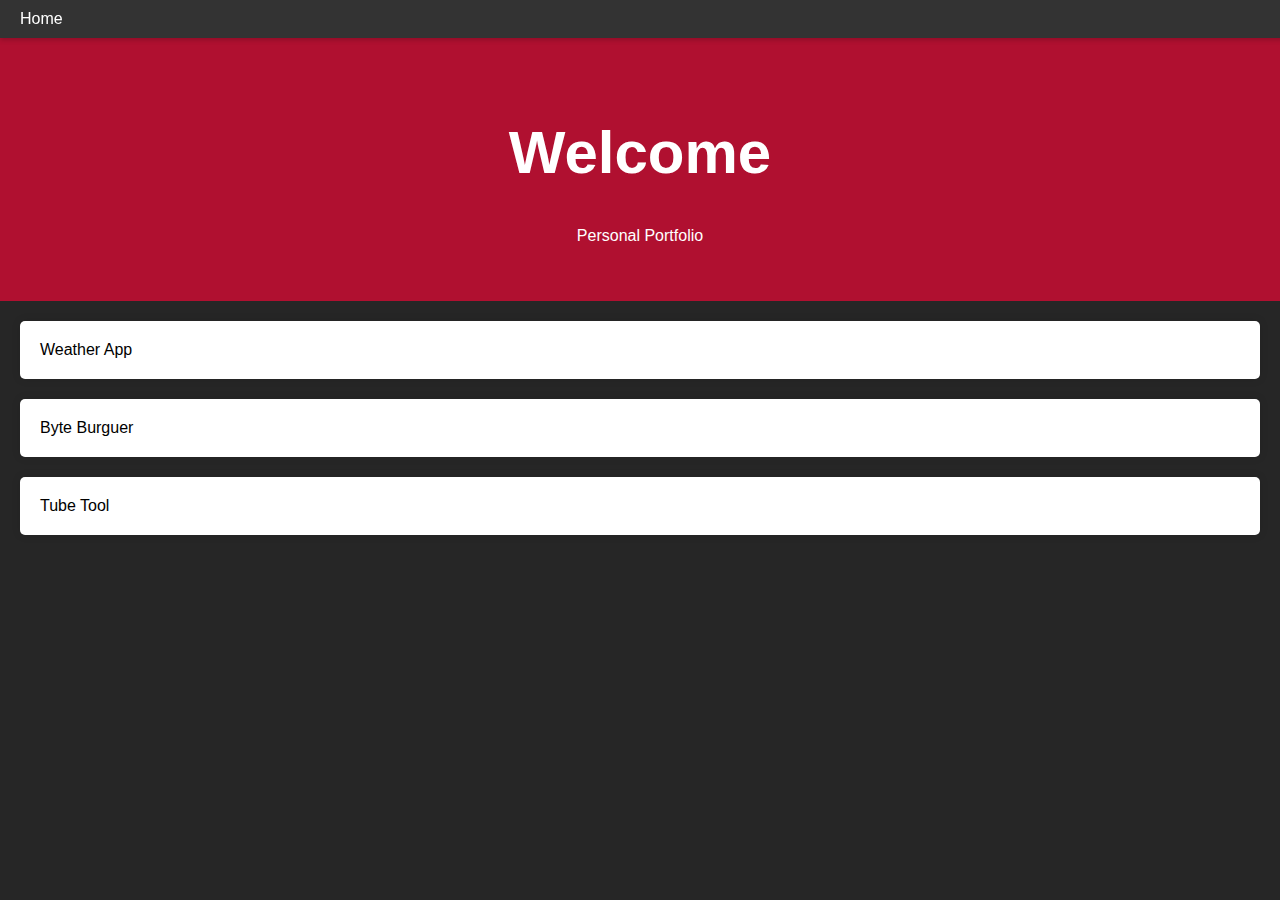
<file: Responsive Web Design/Personal Portfolio Webpage/index.html>
<!DOCTYPE html>
<html lang="pt">
  <head>
    <meta charset="UTF-8">
    <title>Personal Portfolio</title>
    <link rel="stylesheet" href="styles.css"> 
  </head>
  <body>
    <section id="welcome-section">
      <h1>Welcome</h1>
      <p>Personal Portfolio</p>
    </section>
    <section id="projects">
      <div class="project-tile">
        <a href="https://github.com/rcknathan/weather-app">Weather App</a>
      </div>
      <div class="project-tile">
        <a href="https://github.com/rcknathan/byte-burguer">Byte Burguer</a>
      </div>
      <div class="project-tile">
        <a href="https://github.com/rcknathan/tube-tool">Tube Tool</a>
      </div>
    </section>
    <nav id="navbar">
      <a href="#welcome-section">Home</a>
      <a id="profile-link" target= _blank></a>
    </nav>
    
  </body>
</html>
</file>
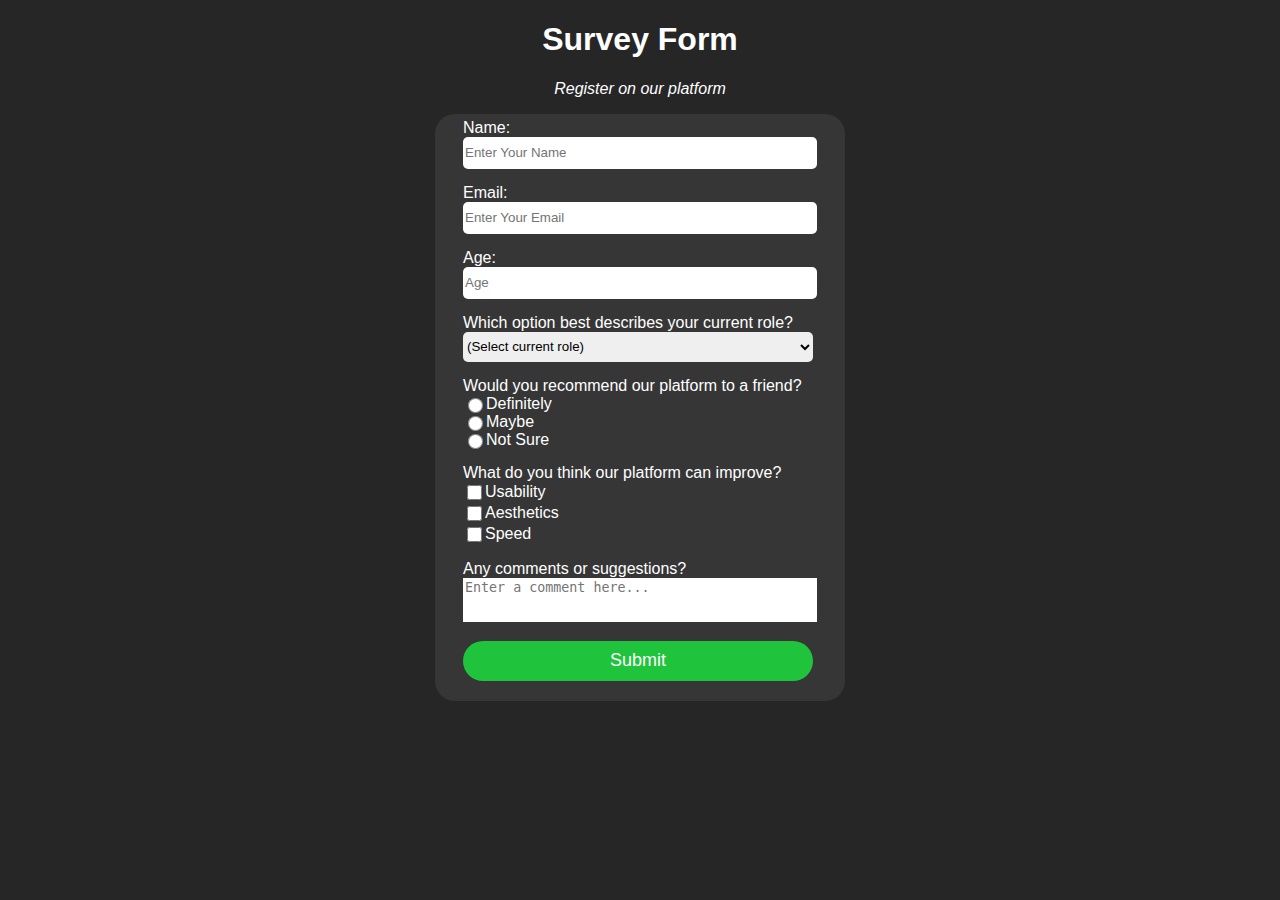
<file: Responsive Web Design/Survey Form/index.html>
<!DOCTYPE html>
<html lang="en">
  <head>
    <meta charset="UTF-8">
    <title>Survey Form</title>
    <link rel="stylesheet" href="styles.css"/>
  </head>
  <body>
    <div class="header">
        <h1 id="title">Survey Form</h1>
        <p id="description">Register on our platform</p>
    </div>

    <div class="center">
        <div class="table">
            <form id="survey-form">
                <div class="section-form">
                    <label id="name-label">Name:<input id="name" type="text" required placeholder="Enter Your Name"/></label>
                </div>

                <div class="section-form">
                    <label id="email-label">Email:<input id="email" type="email" required placeholder="Enter Your Email"/></label>
                </div>

                <div class="section-form">
                    <label id="number-label"> Age:<input id="number" type="number" min="13" max="120" placeholder="Age"/></label>
                </div>

                <div class="section-form">
                    <label>Which option best describes your current role?</label>
                    <select id="dropdown">
                        <option class="op">(Select current role)</option>
                        <option class="op">Student</option>
                        <option class="op">Full Time Job</option>
                        <option class="op">Full Time Learner</option>
                        <option class="op">Other</option>
                    </select>
                </div>

                <div class="section-form">
                    <div class="align-text">
                        <label>Would you recommend our platform to a friend?</label>
                        <label><input type="radio" name="avaliation" class="check" value="definitely"/> Definitely</label>
                        <label><input type="radio" name="avaliation" class="check" value="maybe"/> Maybe</label>
                        <label><input type="radio" name="avaliation" class="check" value="not-sure"/> Not Sure</label>
                    </div>
                </div>

                <div class="section-form">
                    <div class="align-text">
                        <label>What do you think our platform can improve?</label>
                        <label><input class="check" type="checkbox" value="1"/> Usability</label>
                        <label><input class="check" type="checkbox" value="2"/> Aesthetics</label>
                        <label><input class="check" type="checkbox" value="3"/> Speed</label>
                    </div>
                </div>

                <div class="section-form">
                    <label>Any comments or suggestions?</label>
                    <textarea id="text-area" placeholder="Enter a comment here..."></textarea>
                </div>

                <div class="section-form">
                    <input type="submit" id="submit" value="Submit"/>
                </div>
            </form>
        </div>
    </div>
  </body>
</html>
</file>
<file: Responsive Web Design/Personal Portfolio Webpage/styles.css>
@media (max-width:450px){
    body{background:#FFF;} 
  }
  
  #navbar{
    position: fixed;
    top: 0;
    z-index: 1000;
  }
  
  /* Estilo para o body */
  body {
    font-family: Arial, sans-serif;
    margin: 0;
    padding: 0;
    padding-top: 38px;
    background-color: #262626;
  }
  
  /* Estilo para o cabeçalho */
  h1 {
    color: #FFF;
    text-align: center;
    font-size: 60px;
  }

  p {
    color: #FFF;
    text-align: center;
  }
  
  /* Estilo para os links */
  a {
    text-decoration: none;
    color: #000;
  }
  
  a:hover {
    color: #0056;
  }
  
  /* Estilo para a seção de boas-vindas */
  #welcome-section {
    background-color: #b01030;
    color: #fff;
    padding: 40px 0;
  }
  
  /* Estilo para a seção de projetos */
  #projects {
    padding: 20px;
  }
  
  .project-tile {
    background-color: #fff;
    border-radius: 5px;
    padding: 20px;
    margin-bottom: 20px;
    box-shadow: 0 0 10px rgba(0, 0, 0, 0.1);
  }
  
  /* Estilo para a barra de navegação */
  #navbar {
    background-color: #333;
    padding: 10px 20px;
    width: 100%;
    box-shadow: 0 2px 5px rgba(0, 0, 0, 0.2);
  }
  
  #navbar a {
    color: #fff;
    margin-right: 20px;
  }
  
  #navbar a:last-child {
    margin-right: 0;
  }
</file>
<file: Responsive Web Design/Survey Form/styles.css>
body {
    font-family: 'Poppins', sans-serif;
    font-size: 16px;
    background-color: #262626;
    background-repeat: no-repeat;
}
  
h1, p {
    text-align: center;
    color: white;
    font-family: sans-serif;
}
  
#description {
    font-style: italic;
}

#name, #email, #number, #dropdown {
    width: 350px;
    height: 30px;
    border-radius: 5px;
    border: none;
}

#dropdown:hover {
    cursor: pointer;
}

#dropdown option {
    background-color: #262626;
    color: #ffffff;
}

#name:focus, 
#email:focus, 
#number:focus,
#dropdown:focus,
#text-area:focus {
    outline: none;
    border-color: #b22222;
    box-shadow: 0 0 0 2px #b22222;
}

#submit {
    width: 350px;
    height: 40px;
    border-radius: 20px;
    border: none;
    background-color: #20c33c;
    font-size: 18px;
    cursor: pointer;
    color: #ffffff;
    transition: all 0.5s ease;
}

#submit:hover {
    background-color: #278f39;
    transform: scale(1.05);
}

#text-area {
    width: 350px;
    height: 40px;
    border: none;
    resize: none;
}
  
label, input {
    display: block;
}
  
label {
    color: white;
}
  
.center {
    display: flex;
    align-items: center;
    justify-content: center;
}

.table {
    width: 400px;
    background-color: #363636;
    padding: 5px;
    justify-content: center;
    align-items: center;
    display: flex;
    border-radius: 20px;
}

.check {
    display: inline-block;
    cursor: pointer;
    align-items: center;
    width: 15px;
    height: 15px;
}

.section-form {
    margin-bottom: 15px;
}

.align-text label {
    display: flex;
    align-items: center;
}

.op_apresentation {
    color: #cccccc;
}
</file>
